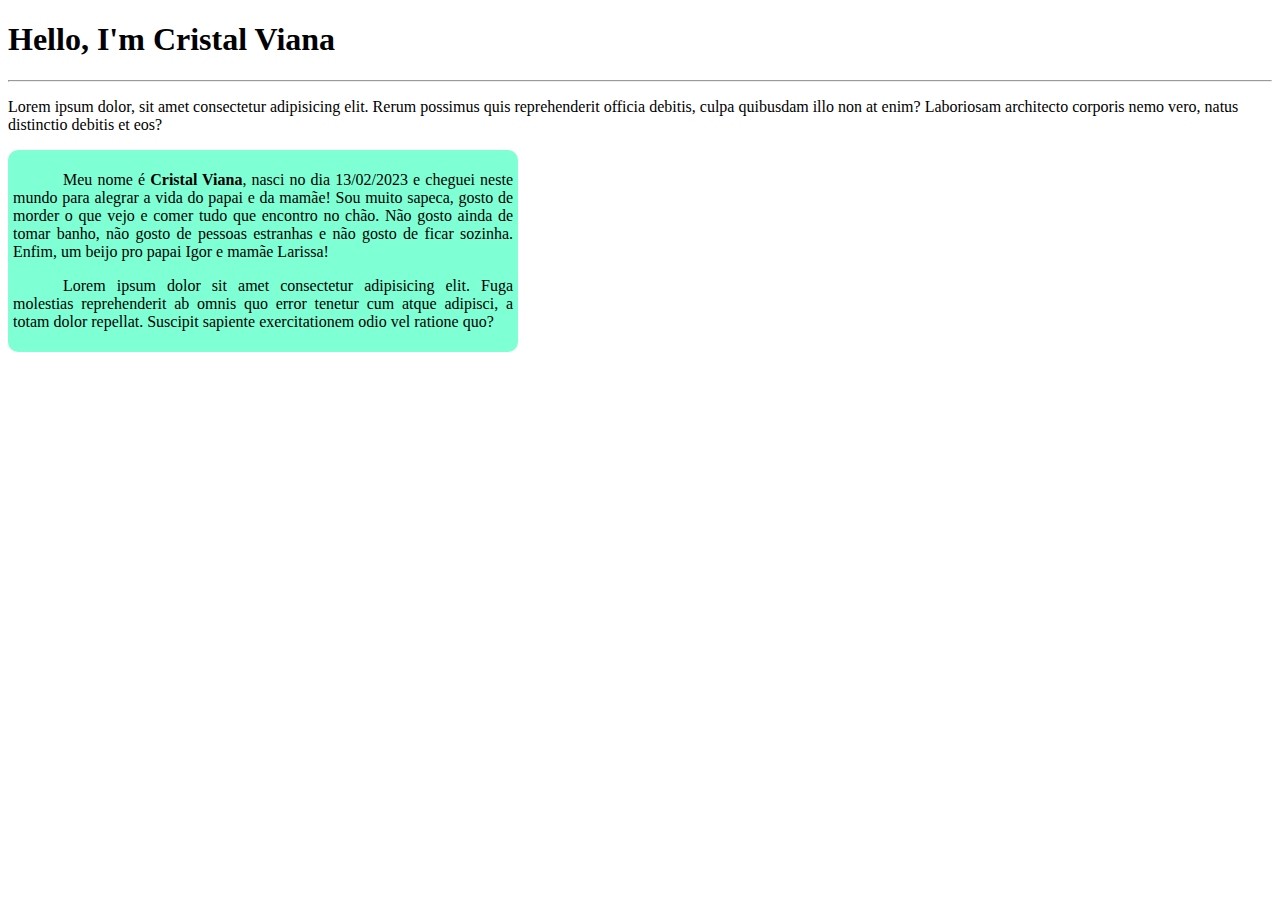
<file: index.html>
<!DOCTYPE html>
<html lang="pt-br">
<head>
    <meta charset="UTF-8">
    <meta name="viewport" content="width=device-width, initial-scale=1.0">
    <title>Meu Primeiro Site em Repositório</title>
    <link rel="stylesheet" href="style.css">
</head>
<body>
    <h1>Hello, I'm Cristal Viana</h1>
    <hr>
    <p>Lorem ipsum dolor, sit amet consectetur adipisicing elit. Rerum possimus quis reprehenderit officia debitis, culpa quibusdam illo non at enim? Laboriosam architecto corporis nemo vero, natus distinctio debitis et eos?</p>
    <article class="a1">
        <p> Meu nome é <b>Cristal Viana</b>, nasci no dia 13/02/2023 e cheguei neste mundo para alegrar a vida do papai e da mamãe! Sou muito sapeca, gosto de morder o que vejo e comer tudo que encontro no chão. Não gosto ainda de tomar banho, não gosto de pessoas estranhas e não gosto de ficar sozinha. Enfim, um beijo pro papai Igor e mamãe Larissa!</p>
        <p>Lorem ipsum dolor sit amet consectetur adipisicing elit. Fuga molestias reprehenderit ab omnis quo error tenetur cum atque adipisci, a totam dolor repellat. Suscipit sapiente exercitationem odio vel ratione quo?</p>
    </article>
</body>
</html>
</file>
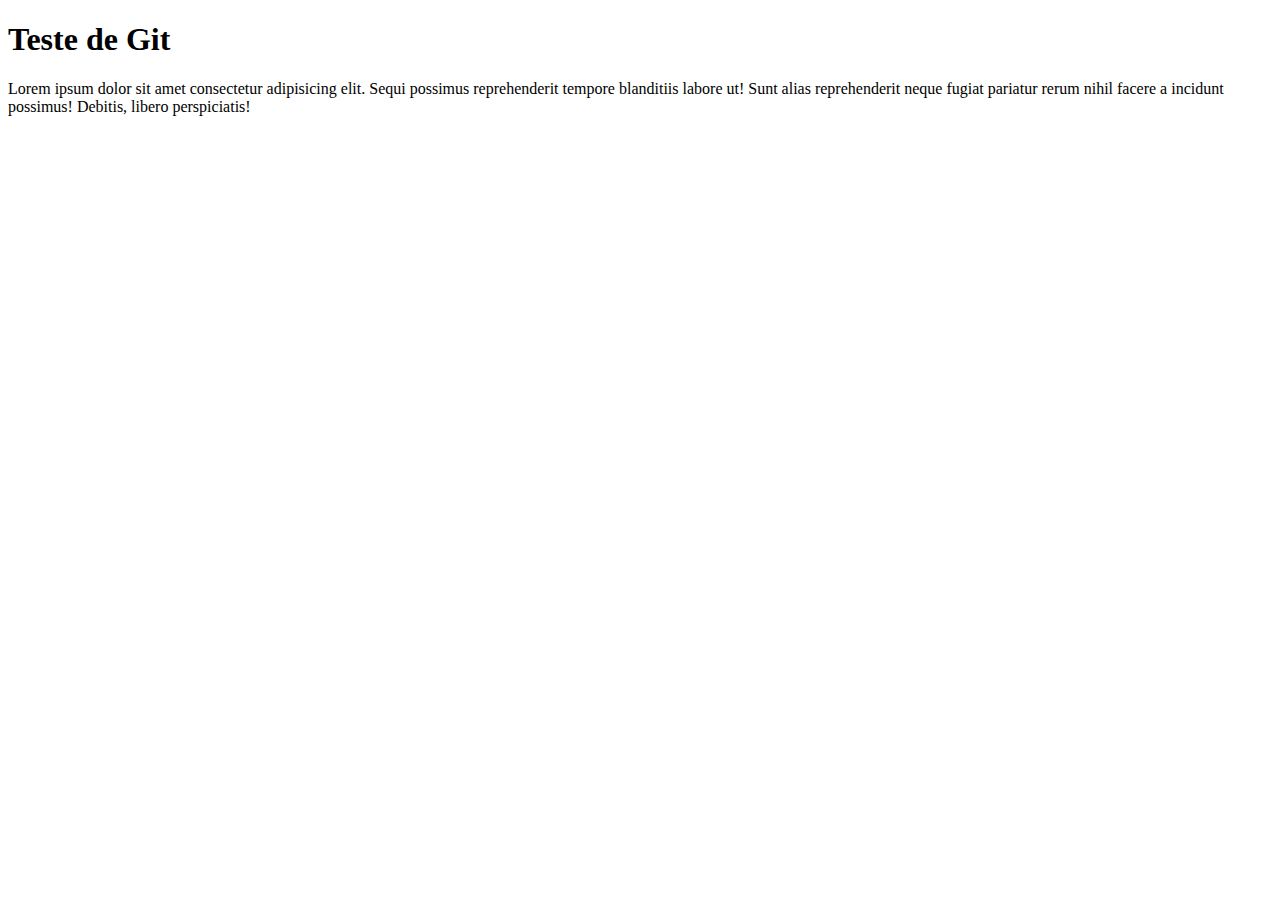
<file: site2.html>
<!DOCTYPE html>
<html lang="pt-br">
<head>
    <meta charset="UTF-8">
    <meta name="viewport" content="width=device-width, initial-scale=1.0">
    <title>Teste Git</title>
</head>
<body>
    <h1>Teste de Git</h1>
    <p>Lorem ipsum dolor sit amet consectetur adipisicing elit. Sequi possimus reprehenderit tempore blanditiis labore ut! Sunt alias reprehenderit neque fugiat pariatur rerum nihil facere a incidunt possimus! Debitis, libero perspiciatis!</p>
    
</body>
</html>
</file>
<file: style.css>
@charset "UTF-8";

.a1{
    text-align: justify;
    background-color: aquamarine;
    border-radius: 10px;
    padding: 5px;
    width: 500px;
    text-indent: 50px;
}
</file>
